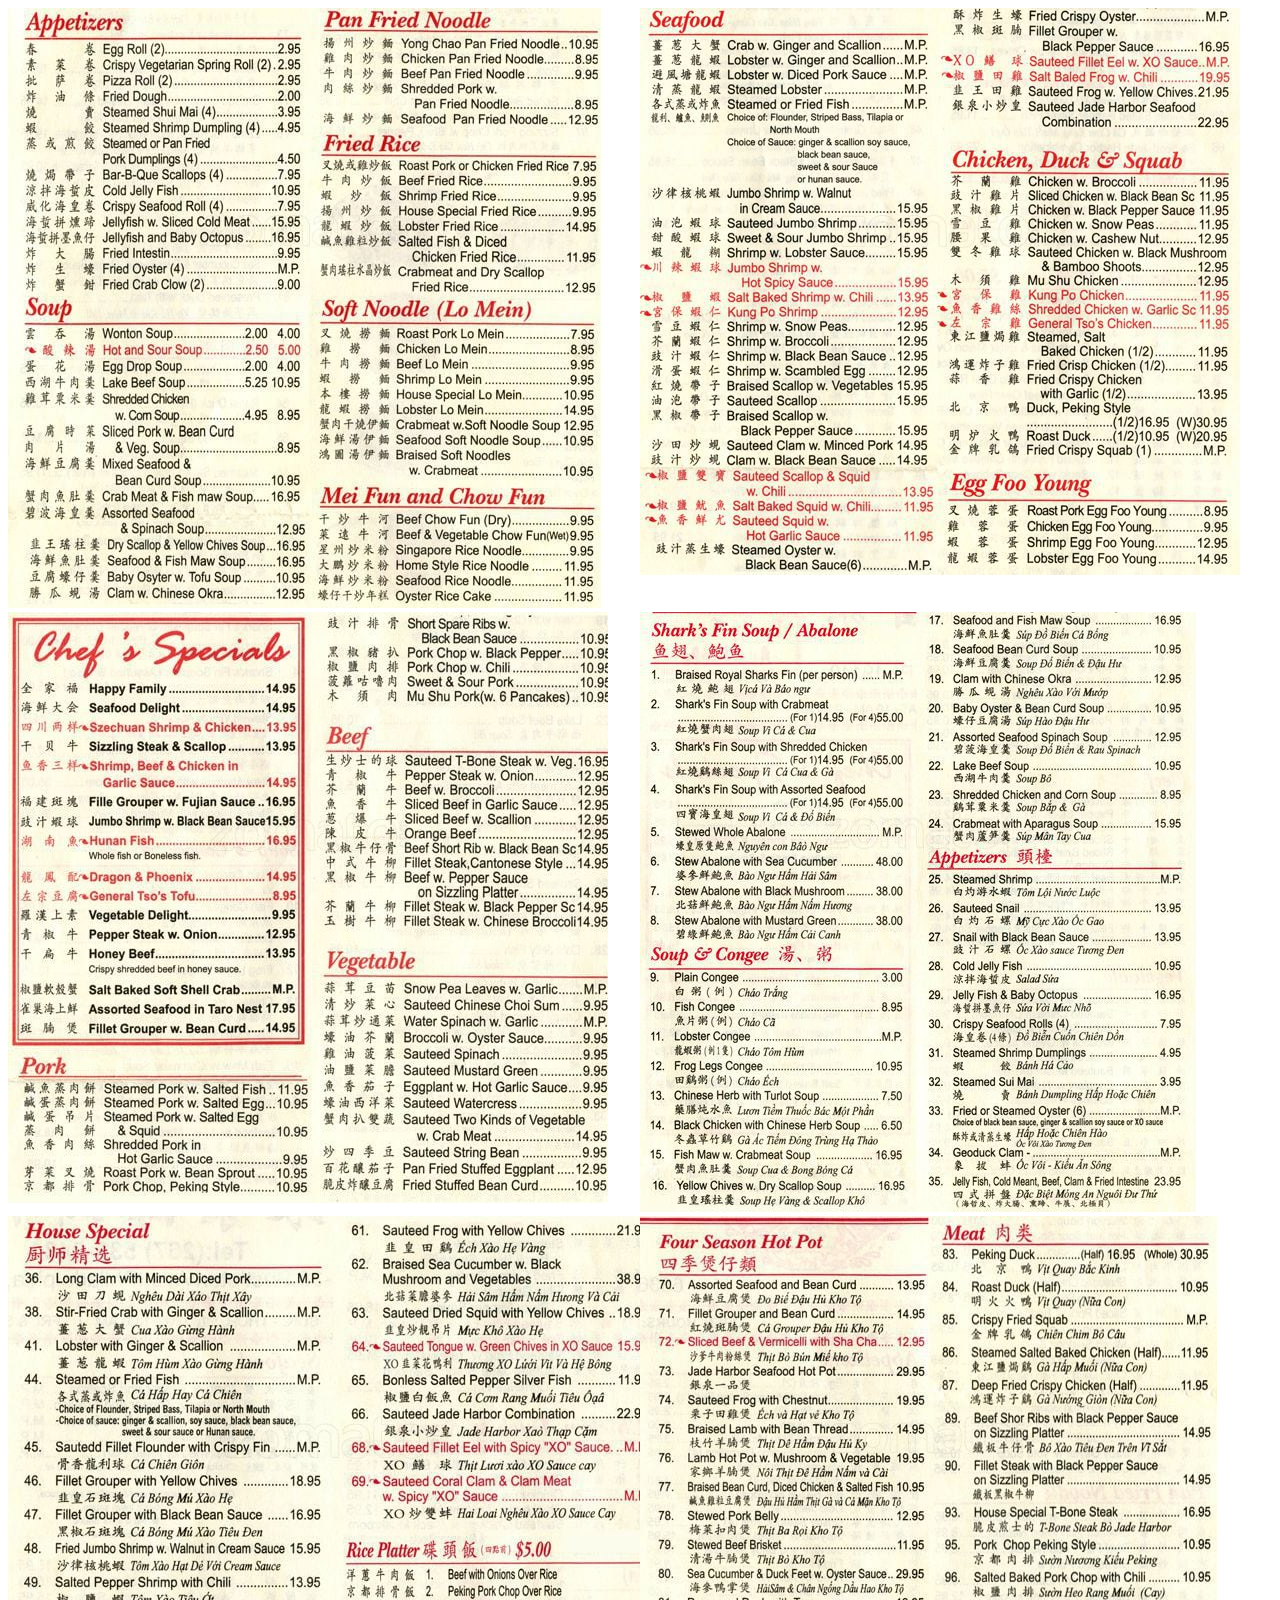
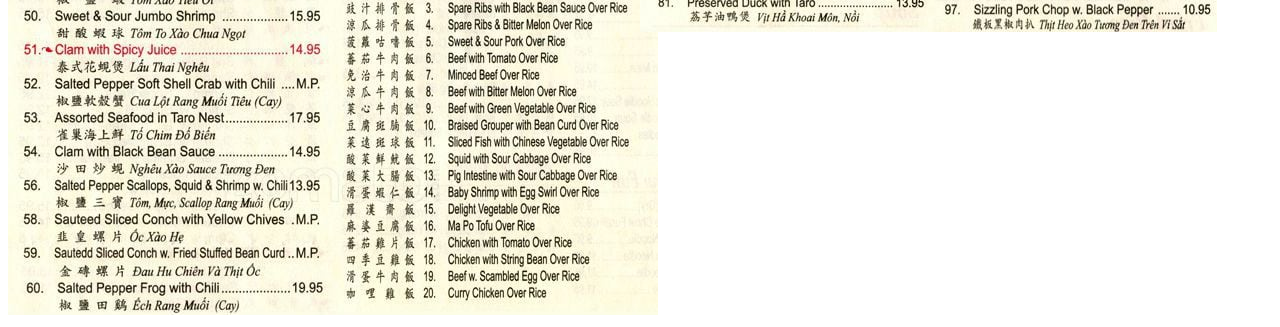
<file: menu/index.html>
<!DOCTYPE html>
<html lang="en" dir="ltr">
  <head>
    <meta charset="utf-8">
    <title>menu</title>
    <link rel="stylesheet" href="style.css">
  </head>
  <body>
    <div class="container">
      <div class="menu1 menu">
        <img src="menu1.jpg" alt="">
      </div>
      <div class="menu2 menu">
        <img src="menu2.jpg" alt="">
      </div>
      <div class="menu3 menu">
        <img src="menu3.jpg" alt="">
      </div>
      <div class="menu4 menu">
        <img src="menu4.jpg" alt="">
      </div>
      <div class="menu5 menu">
        <img src="menu5.jpg" alt="">
      </div>
      <div class="menu6 menu">
        <img src="menu6.jpg" alt="">
      </div>
    </div>

  </body>
</html>
</file>
<file: menu/style.css>
.container {
  text-align: center;
  display:grid;
  grid-template-areas:
  "m1 m2"
  "m3 m4"
  "m5 m6";
  margin: auto;
}

.menu {
  height: auto;
  width: 300px;
}

@media (max-width: 1200px){
  .container {
    text-align: center;
    display:grid;
    grid-template-areas:
    "m1"
    "m2"
    "m3"
    "m4"
    "m5"
    "m6";
  margin:auto;

}
</file>
